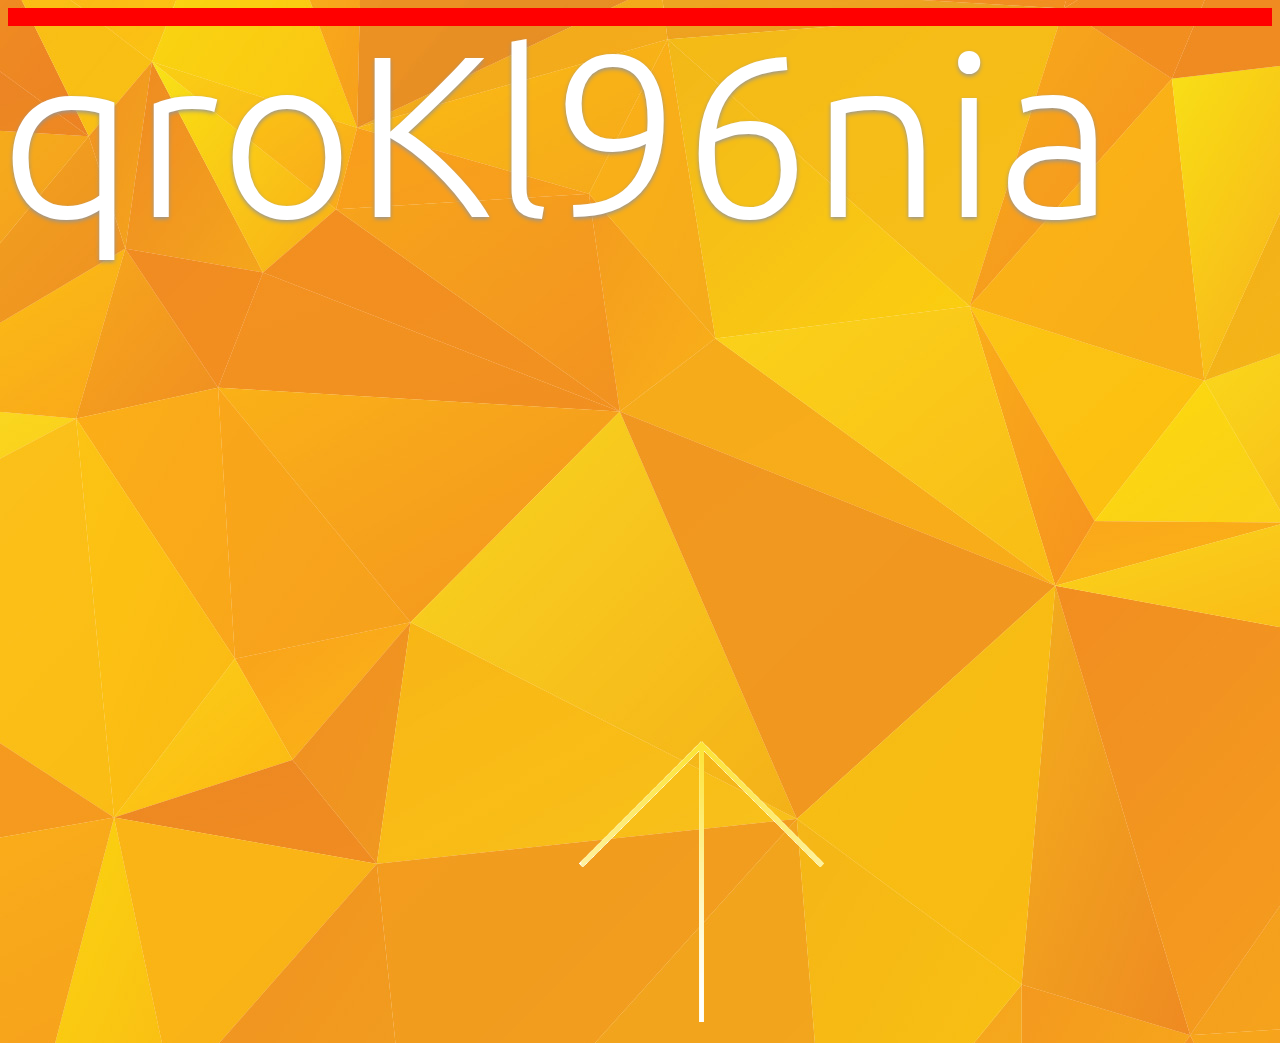
<file: NEW WEBSITE/index.html>
<!DOCTYPE html>
<html>
<head>
<link rel="stylesheet" type="text/css" href="stylesheet.css">
<link href='http://fonts.googleapis.com/css?family=Ubuntu:400,300' rel='stylesheet' type='text/css'>
<meta http-equiv="Content-Type" content="text/html; charset=utf-8" />
<title>bluenaxela/title>
<title></title>
</head>

<body>
<img src="arrow.png" width="431" height="323" id="arrow"/>
<script src="http://ajax.googleapis.com/ajax/libs/jquery/2.1.1/jquery.min.js"></script>
<script type="text/javascript">
$(document).ready(function(){ 
						   
	$("div").css("border", "3px solid red");
	$("#arrow").click(function() {
    $("#clickme").slideUp("slow", function() { $(this).remove(); });
});
	
});
</script>

<div id="clickme">
	<h1 id="text">bluenaxela</h1>
<script src="script.js">
</script>
<div id="clickme">
	<div id="slider">
    </div>
</div>
</body>
</html>
</file>
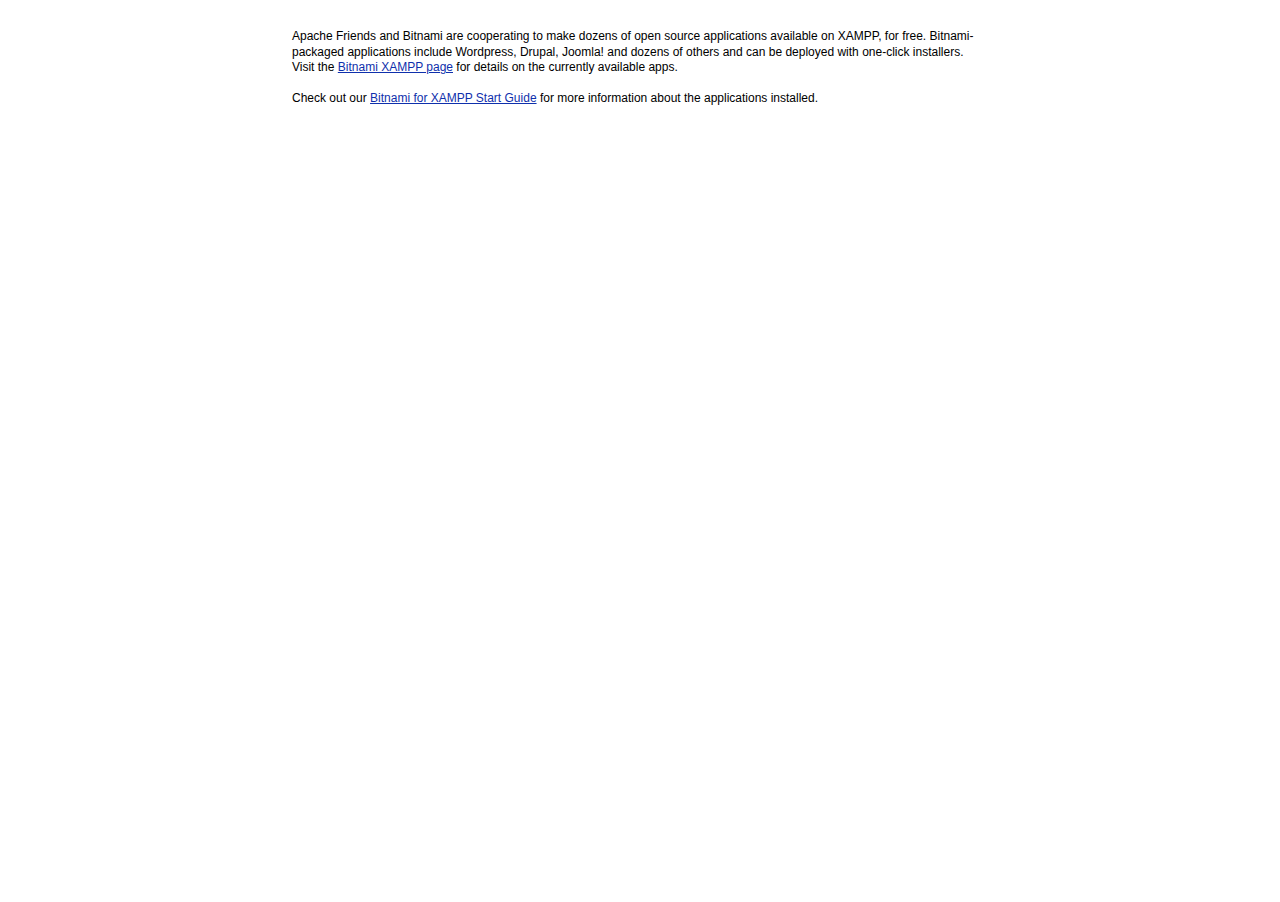
<file: ORIGINAL/applications.html>
<!DOCTYPE html PUBLIC "-//W3C//DTD XHTML 1.0 Transitional//EN" "http://www.w3.org/TR/xhtml1/DTD/xhtml1-transitional.dtd">
<html xmlns="http://www.w3.org/1999/xhtml">
<head>
<meta http-equiv="Content-Type" content="text/html; charset=utf-8" />
<title>Bitnami: Open Source. Simplified</title>
<link href="bitnami.css" media="all" rel="Stylesheet" type="text/css" />
</head>
<body>
<div id="container">
  <div id="lowerContainer">
    <div id="content">
      <div align="center">
        <table class="tableParagraph">
          <tr>
            <td class="container" >
	      <p>Apache Friends and Bitnami are cooperating to make dozens of open source applications available on XAMPP, for free. Bitnami-packaged applications include Wordpress, Drupal, Joomla! and dozens of others and can be deployed with one-click installers. Visit the <a href="https://bitnami.com/xampp?utm_source=bitnami&utm_medium=installer&utm_campaign=XAMPP%2BModule" target="_blank">Bitnami XAMPP page</a> for details on the currently available apps.</p><br/>
              <p>Check out our <a href="http://wiki.bitnami.com/Infrastructure_Stacks/Bitnami_for_XAMPP" target="_blank" >Bitnami for XAMPP Start Guide</a> for more information about the applications installed.</p><br/><br/>
              </td>
            </tr>
          </table>
        </div>
        <!-- @@BITNAMI_MODULE_PLACEHOLDER@@ -->
        <br/><br/>
   </div>
  </div>
</div>
</body>
</html>
</file>
<file: NEW WEBSITE/stylesheet.css>
@charset "utf-8";
/* CSS Document */
body {
	background-image:url(bg.jpg);
}

#text {
	font-family:'Ubuntu', sans-serif;
	font-weight: 300;
	font-size:230px;
	text-shadow: 0px 2px 4px rgba(150, 150, 150, 1);	
	color: #ffffff;
	position: absolute;
	margin: auto;
	top: 0; left: 0; bottom: 0; right: 0;
	

	/*
 
     top: 50%;
    left: 50%;
    transform: translateX(-50%) translateY(-50%);
  
	*/
}

#arrow {
	position:absolute;
	top:80%;
	left:38%;
}

#slider {
	color:#FFF;
}
</file>
<file: ORIGINAL/bitnami.css>
html , body{ height:100.1%;text-align:center }

* {margin:0px; padding:0px}

img {border:0px}

a:link {color:#0f30ac !important;text-decoration: underline;}
a:hover {color:#006cff !important;text-decoration: underline;}
a:visited {color:#858585 !important;text-decoration: underline;}
a:active {color:#ff3232 !important;text-decoration: underline;}

h3 {font-size: 18px;margin-bottom:16px;color: #122355 !important;}

h4 {margin-bottom:20px;font-family: 'Lucida Grande', Tahoma, Arial, Helvetica, sans-serif;font-size: 16px;}

#header { height:96px;width:100%;/* background-image: url(img/header_bg.png);background-repeat: repeat-x; */ text-align:left }

#bitnami { padding-left:15px;width:281px;height:90px;z-index:2; }

#menu_launch_page {background-image: url(img/tabs_bg.png);background-repeat: repeat-x;width:100%;height:48px}
#menu_launch_page table {margin: 0 auto;}

#lowerContainer { position:relative;width:100%; /* background-image: url(img/sub_header_bg.png);background-repeat: repeat-x; */ padding-top:27px; }

#content {min-width:800px !important;padding-left:0px;font-family: Verdana, Arial, Helvetica, sans-serif;font-size: 12px;line-height:1.3em;text-align:center}

.module_table {margin-bottom:15px}
.module_content {text-align:left;width:509px;_width:507px;border-left:1px solid #d4d4d9;border-right:1px solid #d4d4d9;padding:0;margin:0;}
.module_content_right {width:100%}
.module_content table img {padding-left:22px}
.module_content table {width:100%}
.module_content h2 {font-size:18px;padding-bottom:16px;text-align:left;padding-left:14px;float:left;}
.module_folder {padding-left:12px;max-width:280px;float:right;display:block;padding-right:16px;font-size:10px;padding-bottom:4px;text-align:right;margin-right:0;clear:right}
.module_content p {clear:left;padding-left:14px;padding-right:18px;}
.module_access {clear:right;font-size:14px;margin-right:0px;padding-right:16px;padding-top:12px;margin-bottom:6px}
.module_access a {text-decoration: underline !important;}
.tableParagraph {width:700px; margin-left:auto; margin-right:auto;text-align:left}
.tableParagraph img {margin-right:12px;margin-bottom:12px}
</file>
